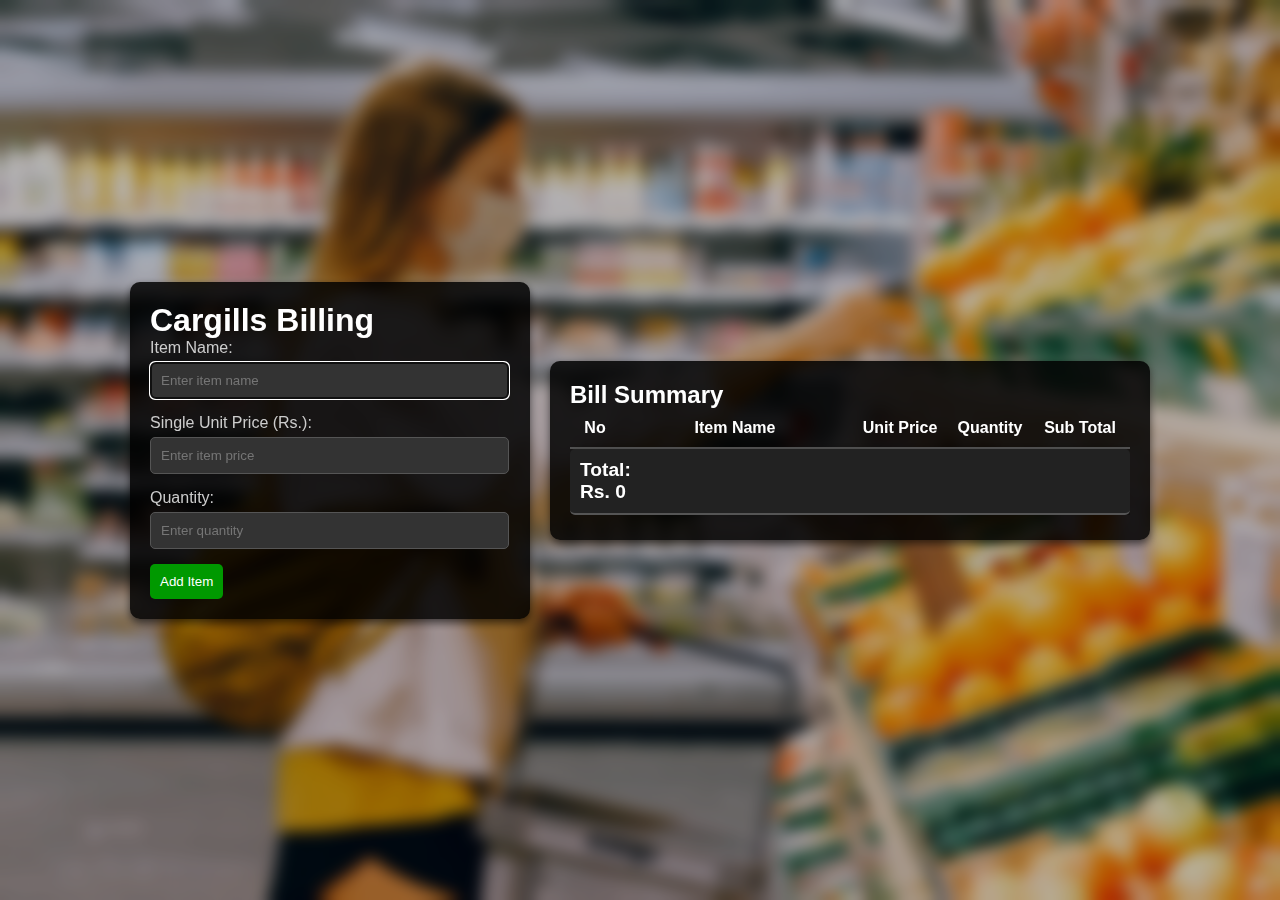
<file: index.html>
<!DOCTYPE html>
<html lang="en">
<head>
    <meta charset="UTF-8">
    <meta name="viewport" content="width=device-width, initial-scale=1.0">
    <title>Cargills Billing</title>
    <link rel="stylesheet" href="style.css">
</head>
<body>
    <div class="container">
        <div class="billing-form">
            <h1>Cargills Billing</h1>
            <form id="billing-form">
                <label for="item-name">Item Name:</label>
                <input type="text" id="item-name" class="form-input" placeholder="Enter item name" required>
                
                <label for="item-price">Single Unit Price (Rs.):</label>
                <input type="number" id="item-price" class="form-input" placeholder="Enter item price" step="0.01" required>
                
                <label for="item-quantity">Quantity:</label>
                <input type="number" id="item-quantity" class="form-input" placeholder="Enter quantity" required>
                
                <button type="button" class="form-button" onclick="addItem()">Add Item</button>
            </form>
        </div>

        <div class="bill-summary">
            <h2>Bill Summary</h2>
            <div class="summary-table">
                <div class="table-header">
                    <div>No</div>
                    <div>Item Name</div>
                    <div>Unit Price</div>
                    <div>Quantity</div>
                    <div>Sub Total</div>
                </div>
                <div id="item-list" class="table-body">
                    <!-- Items will be added here -->
                </div>
                <div id="total-amount" class="table-footer">
                    Total: Rs. 0
                </div>
            </div>
        </div>
    </div>

    <script>
        let total = 0;
        let itemCount = 0; // Track the number of items

        function addItem() {
            const name = document.getElementById('item-name').value;
            const price = parseFloat(document.getElementById('item-price').value);
            const quantity = parseInt(document.getElementById('item-quantity').value);

            if (name && price && quantity) {
                itemCount++; // Increment item count
                const itemList = document.getElementById('item-list');
                const listItem = document.createElement('div');
                const itemTotal = (price * quantity).toFixed(0);
                listItem.innerHTML = `
                    <div>${itemCount}</div>
                    <div class="item-name">${name}</div>
                    <div>Rs.${price.toFixed(0)}/=</div>
                    <div>${quantity}</div>
                    <div>Rs.${itemTotal}/=</div>
                `;
                itemList.appendChild(listItem);

                total += price * quantity;
                document.getElementById('total-amount').textContent = `Total: Rs.${total.toFixed(0)}/=`;

                // Clear input fields and refocus
                document.getElementById('item-name').value = '';
                document.getElementById('item-price').value = '';
                document.getElementById('item-quantity').value = '';
                document.getElementById('item-name').focus(); // Set focus back to the first input
            }
        }

        // Add keyboard navigation for the form
        document.getElementById('billing-form').addEventListener('keydown', function(event) {
            if (event.key === 'Enter') {
                event.preventDefault(); // Prevent form submission
                const activeElement = document.activeElement;
                const inputs = Array.from(this.querySelectorAll('input'));

                const currentIndex = inputs.indexOf(activeElement);
                if (currentIndex < inputs.length - 1) {
                    inputs[currentIndex + 1].focus(); // Move to the next input
                } else {
                    addItem(); // Add item if it's the last input
                }
            } else if (event.key === 'ArrowDown') {
                event.preventDefault();
                const activeElement = document.activeElement;
                const inputs = Array.from(this.querySelectorAll('input'));
                const currentIndex = inputs.indexOf(activeElement);
                if (currentIndex < inputs.length - 1) {
                    inputs[currentIndex + 1].focus(); // Move focus down
                }
            } else if (event.key === 'ArrowUp') {
                event.preventDefault();
                const activeElement = document.activeElement;
                const inputs = Array.from(this.querySelectorAll('input'));
                const currentIndex = inputs.indexOf(activeElement);
                if (currentIndex > 0) {
                    inputs[currentIndex - 1].focus(); // Move focus up
                }
            }
        });

        // Set initial focus to the first input
        document.getElementById('item-name').focus();
    </script>
</body>
</html>
</file>
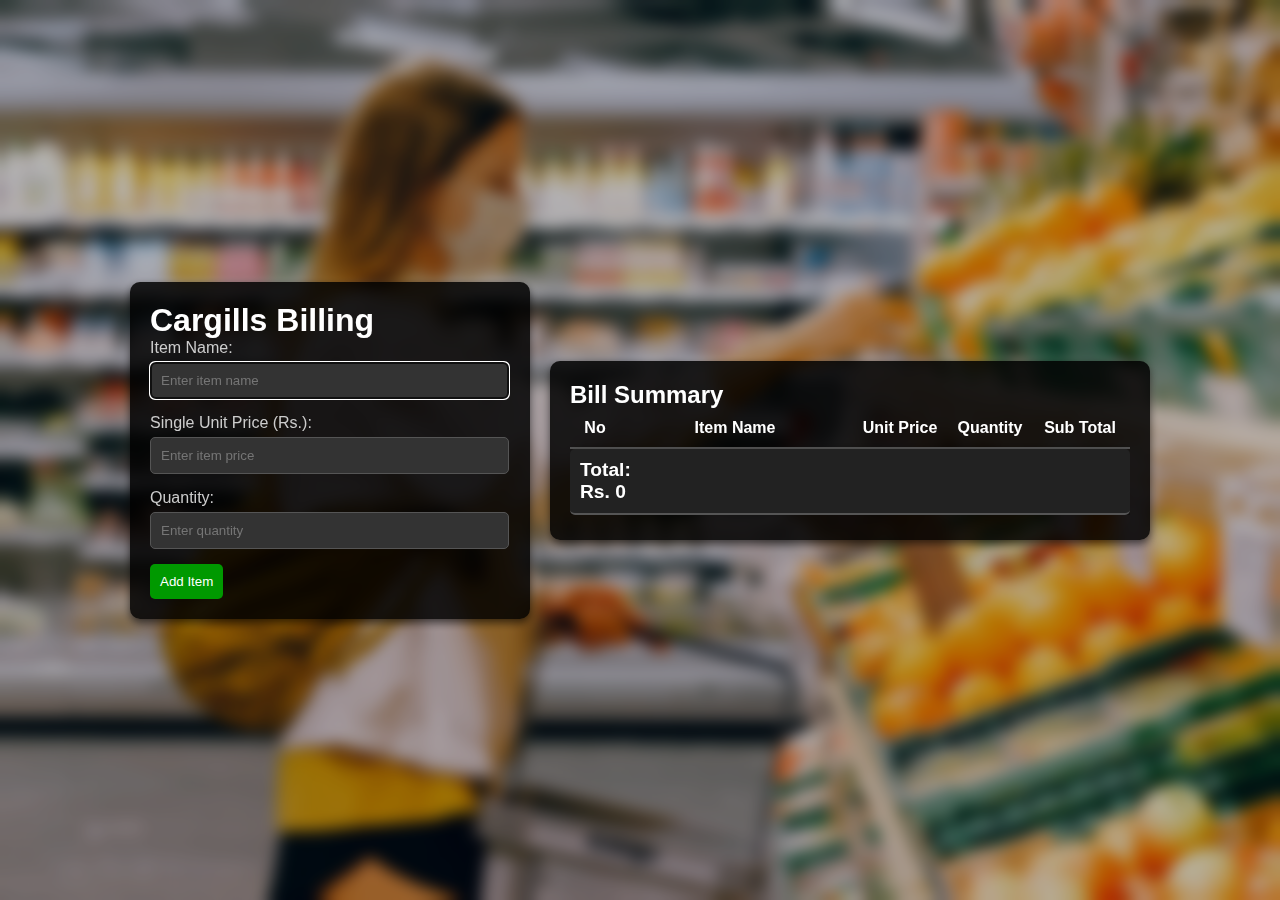
<file: bill.html>
<!DOCTYPE html>
<html lang="en">
<head>
    <meta charset="UTF-8">
    <meta name="viewport" content="width=device-width, initial-scale=1.0">
    <title>Cargills Billing</title>
    <link rel="stylesheet" href="bill.css">
</head>
<body>
    <div class="container">
        <div class="billing-form">
            <h1>Cargills Billing</h1>
            <form id="billing-form">
                <label for="item-name">Item Name:</label>
                <input type="text" id="item-name" class="form-input" placeholder="Enter item name" required>
                
                <label for="item-price">Single Unit Price (Rs.):</label>
                <input type="number" id="item-price" class="form-input" placeholder="Enter item price" step="0.01" required>
                
                <label for="item-quantity">Quantity:</label>
                <input type="number" id="item-quantity" class="form-input" placeholder="Enter quantity" required>
                
                <button type="button" class="form-button" onclick="addItem()">Add Item</button>
            </form>
        </div>

        <div class="bill-summary">
            <h2>Bill Summary</h2>
            <div class="summary-table">
                <div class="table-header">
                    <div>No</div>
                    <div>Item Name</div>
                    <div>Unit Price</div>
                    <div>Quantity</div>
                    <div>Sub Total</div>
                </div>
                <div id="item-list" class="table-body">
                    <!-- Items will be added here -->
                </div>
                <div id="total-amount" class="table-footer">
                    Total: Rs. 0
                </div>
            </div>
        </div>
    </div>

    <script>
        let total = 0;
        let itemCount = 0; // Track the number of items

        function addItem() {
            const name = document.getElementById('item-name').value;
            const price = parseFloat(document.getElementById('item-price').value);
            const quantity = parseInt(document.getElementById('item-quantity').value);

            if (name && price && quantity) {
                itemCount++; // Increment item count
                const itemList = document.getElementById('item-list');
                const listItem = document.createElement('div');
                const itemTotal = (price * quantity).toFixed(0);
                listItem.innerHTML = `
                    <div>${itemCount}</div>
                    <div class="item-name">${name}</div>
                    <div>Rs.${price.toFixed(0)}/=</div>
                    <div>${quantity}</div>
                    <div>Rs.${itemTotal}/=</div>
                `;
                itemList.appendChild(listItem);

                total += price * quantity;
                document.getElementById('total-amount').textContent = `Total: Rs.${total.toFixed(0)}/=`;

                // Clear input fields and refocus
                document.getElementById('item-name').value = '';
                document.getElementById('item-price').value = '';
                document.getElementById('item-quantity').value = '';
                document.getElementById('item-name').focus(); // Set focus back to the first input
            }
        }

        // Add keyboard navigation for the form
        document.getElementById('billing-form').addEventListener('keydown', function(event) {
            if (event.key === 'Enter') {
                event.preventDefault(); // Prevent form submission
                const activeElement = document.activeElement;
                const inputs = Array.from(this.querySelectorAll('input'));

                const currentIndex = inputs.indexOf(activeElement);
                if (currentIndex < inputs.length - 1) {
                    inputs[currentIndex + 1].focus(); // Move to the next input
                } else {
                    addItem(); // Add item if it's the last input
                }
            } else if (event.key === 'ArrowDown') {
                event.preventDefault();
                const activeElement = document.activeElement;
                const inputs = Array.from(this.querySelectorAll('input'));
                const currentIndex = inputs.indexOf(activeElement);
                if (currentIndex < inputs.length - 1) {
                    inputs[currentIndex + 1].focus(); // Move focus down
                }
            } else if (event.key === 'ArrowUp') {
                event.preventDefault();
                const activeElement = document.activeElement;
                const inputs = Array.from(this.querySelectorAll('input'));
                const currentIndex = inputs.indexOf(activeElement);
                if (currentIndex > 0) {
                    inputs[currentIndex - 1].focus(); // Move focus up
                }
            }
        });

        // Set initial focus to the first input
        document.getElementById('item-name').focus();
    </script>
</body>
</html>
</file>
<file: style.css>
/* Reset Styles */
* {
    margin: 0;
    padding: 0;
    box-sizing: border-box;
}

body, html {
    height: 100%;
    font-family: Arial, sans-serif;
    background: url('img.jpg') no-repeat center center fixed;
    background-size: cover;
}

/* Container */
.container {
    display: flex;
    justify-content: center;
    align-items: center;
    height: 100vh;
    padding: 20px;
    gap: 20px; /* Space between form and summary */
    background: #0004;
    backdrop-filter: blur(8px);
}

/* Billing Form */
.billing-form {
    background: rgba(0, 0, 0, 0.8); /* Black background with slight opacity */
    padding: 20px;
    border-radius: 10px;
    box-shadow: 0 4px 8px rgba(0, 0, 0, 0.6);
    width: 100%;
    max-width: 400px;
    color: #fff;
    backdrop-filter: blur(8px);
}

/* Bill Summary */
.bill-summary {
    background: rgba(0, 0, 0, 0.8); /* Black background with slight opacity */
    padding: 20px;
    border-radius: 10px;
    box-shadow: 0 4px 8px rgba(0, 0, 0, 0.6);
    width: 100%;
    max-width: 600px;
    max-height: 400px; /* Limit the height of the summary */
    overflow-y: auto; /* Enable vertical scrollbar if content overflows */
    color: #fff;
    display: flex;
    flex-direction: column;
    position: relative; /* Ensure positioning context for sticky elements */
    backdrop-filter: blur(8px);
}

/* Table Layout */
.summary-table {
    display: flex;
    flex-direction: column;
    margin-bottom: 5px;
    overflow: auto;
}

.table-header, .table-footer {
    display: grid;
    grid-template-columns: 50px 1fr 100px 80px 100px;
    font-weight: bold;
    padding: 10px 0;
    border-bottom: 2px solid #555;
}

.table-body {
    display: flex;
    flex-direction: column;
}

.table-header div, .table-footer div {
    text-align: center;
}

.table-body > div {
    display: grid;
    grid-template-columns: 50px 1fr 100px 80px 100px;
    padding: 5px 0;
    border-bottom: 1px solid #555;
    text-align: center;
}

.table-body .item-name {
    text-transform: capitalize; /* Capitalize first letter of item name */
}

.table-footer {
    /* border-top: 2px solid #555; */
    box-shadow: 0 .4rem .8rem #0009;
    font-size: 1.2rem;
    font-weight: bold;
    position: sticky;
    bottom: 0;
    background-color: #222;
    border-radius: 5px;
    z-index: 10; /* Ensure it appears above other content */
    padding: 10px; /* Ensure space around total amount */
}

/* Scrollbar styles */
.summary-table::-webkit-scrollbar {
    width: 12px;
    visibility: hidden;
}

.summary-table::-webkit-scrollbar-thumb {
    background: #555; /* Dark gray scrollbar thumb */
    border-radius: 10px;
    visibility: hidden;
}

.summary-table::-webkit-scrollbar-track {
    background: #222; /* Darker track for scrollbar */
    border-radius: 10px;
    visibility: hidden;
}

h1, h2 {
    color: #fff;
}

label {
    display: block;
    margin-bottom: 5px;
    color: #ccc;
}

.form-input {
    width: calc(100% - 1px);
    padding: 10px;
    border: 1px solid #555;
    border-radius: 5px;
    margin-bottom: 15px;
    background: #333;
    color: #fff;
}

.form-button {
    padding: 10px;
    background-color: #090;
    color: #fff;
    border: none;
    border-radius: 5px;
    cursor: pointer;
    transition: background-color 0.3s;
}

.form-button:hover {
    background-color: #666;
}
</file>
<file: bill.css>
/* Reset Styles */
* {
    margin: 0;
    padding: 0;
    box-sizing: border-box;
}

body, html {
    height: 100%;
    font-family: Arial, sans-serif;
    background: url('img.jpg') no-repeat center center fixed;
    background-size: cover;
}

/* Container */
.container {
    display: flex;
    justify-content: center;
    align-items: center;
    height: 100vh;
    padding: 20px;
    gap: 20px; /* Space between form and summary */
    background: #0004;
    backdrop-filter: blur(8px);
}

/* Billing Form */
.billing-form {
    background: rgba(0, 0, 0, 0.8); /* Black background with slight opacity */
    padding: 20px;
    border-radius: 10px;
    box-shadow: 0 4px 8px rgba(0, 0, 0, 0.6);
    width: 100%;
    max-width: 400px;
    color: #fff;
    backdrop-filter: blur(8px);
}

/* Bill Summary */
.bill-summary {
    background: rgba(0, 0, 0, 0.8); /* Black background with slight opacity */
    padding: 20px;
    border-radius: 10px;
    box-shadow: 0 4px 8px rgba(0, 0, 0, 0.6);
    width: 100%;
    max-width: 600px;
    max-height: 400px; /* Limit the height of the summary */
    overflow-y: auto; /* Enable vertical scrollbar if content overflows */
    color: #fff;
    display: flex;
    flex-direction: column;
    position: relative; /* Ensure positioning context for sticky elements */
    backdrop-filter: blur(8px);
}

/* Table Layout */
.summary-table {
    display: flex;
    flex-direction: column;
    margin-bottom: 5px;
    overflow: auto;
}

.table-header, .table-footer {
    display: grid;
    grid-template-columns: 50px 1fr 100px 80px 100px;
    font-weight: bold;
    padding: 10px 0;
    border-bottom: 2px solid #555;
}

.table-body {
    display: flex;
    flex-direction: column;
}

.table-header div, .table-footer div {
    text-align: center;
}

.table-body > div {
    display: grid;
    grid-template-columns: 50px 1fr 100px 80px 100px;
    padding: 5px 0;
    border-bottom: 1px solid #555;
    text-align: center;
}

.table-body .item-name {
    text-transform: capitalize; /* Capitalize first letter of item name */
}

.table-footer {
    /* border-top: 2px solid #555; */
    box-shadow: 0 .4rem .8rem #0009;
    font-size: 1.2rem;
    font-weight: bold;
    position: sticky;
    bottom: 0;
    background-color: #222;
    border-radius: 5px;
    z-index: 10; /* Ensure it appears above other content */
    padding: 10px; /* Ensure space around total amount */
}

/* Scrollbar styles */
.summary-table::-webkit-scrollbar {
    width: 12px;
    visibility: hidden;
}

.summary-table::-webkit-scrollbar-thumb {
    background: #555; /* Dark gray scrollbar thumb */
    border-radius: 10px;
    visibility: hidden;
}

.summary-table::-webkit-scrollbar-track {
    background: #222; /* Darker track for scrollbar */
    border-radius: 10px;
    visibility: hidden;
}

h1, h2 {
    color: #fff;
}

label {
    display: block;
    margin-bottom: 5px;
    color: #ccc;
}

.form-input {
    width: calc(100% - 1px);
    padding: 10px;
    border: 1px solid #555;
    border-radius: 5px;
    margin-bottom: 15px;
    background: #333;
    color: #fff;
}

.form-button {
    padding: 10px;
    background-color: #090;
    color: #fff;
    border: none;
    border-radius: 5px;
    cursor: pointer;
    transition: background-color 0.3s;
}

.form-button:hover {
    background-color: #666;
}
</file>
